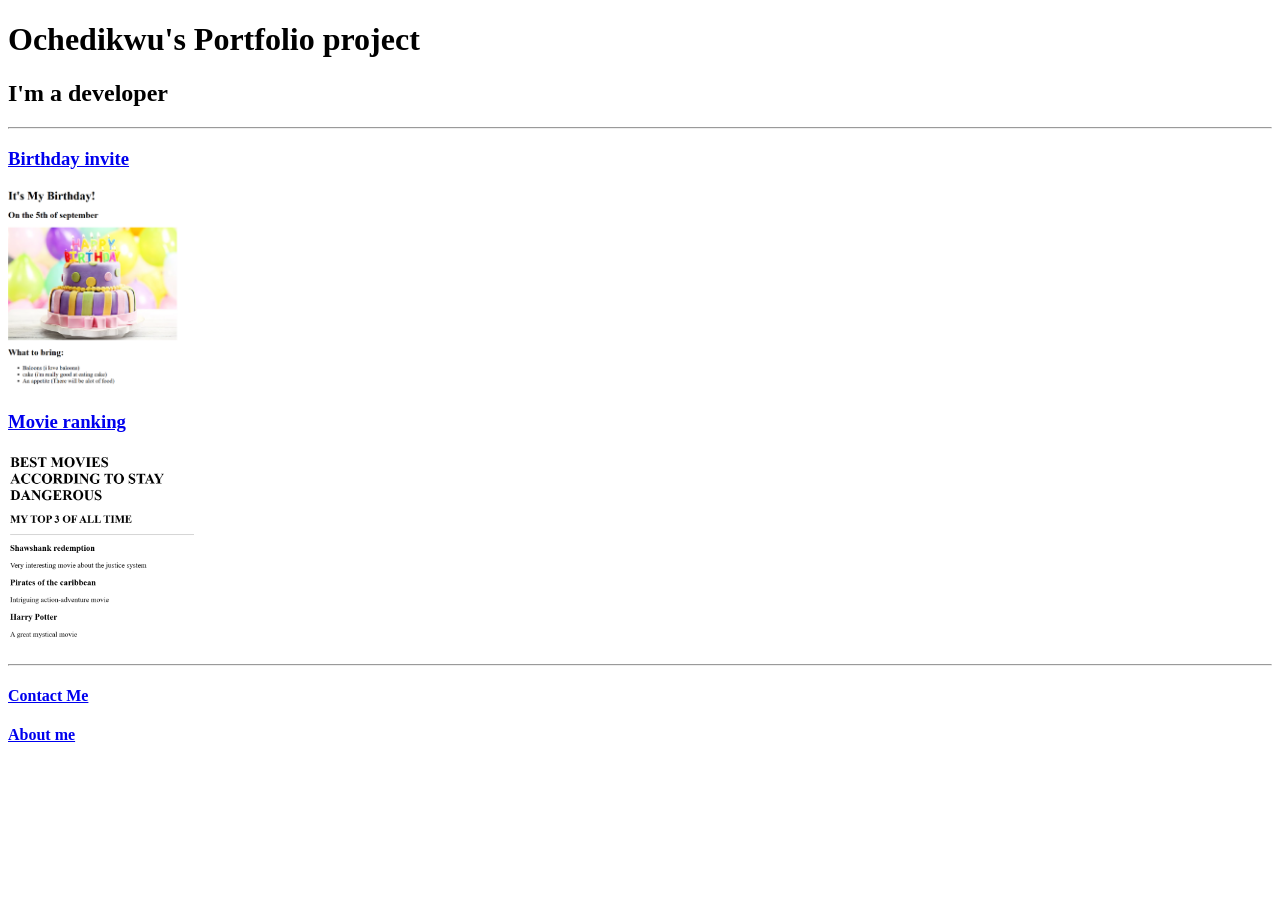
<file: index.html>
<!-- TODO 1: Create the HTML Boilerplate -->
<!DOCTYPE html>
<html lang="en">
  <head>
    <meta charset="UTF-8" />
    <title>OCHEDIKWU JOSHUA</title>
  </head>
  <body>
    <h1>Ochedikwu's Portfolio project</h1>
    <h2>I'm a developer</h2>

    <hr />
    <h3><a href="./public/birthday-invite.html">Birthday invite</a><br /></h3>
    <img src="./assets/images/birthday.png" height="200" />
    <h3><a href="./public/movie-ranking.html">Movie ranking</a><br /></h3>
    <img src="./assets/images/movies.png" height="200" />
    <hr />
    <h4><a href="./public/contact.html">Contact Me</a></h4>
    <h4><a href="./public/about.html">About me</a></h4>
  </body>
</html>

<!-- TODO 2: Add Your previous projects' HTML into the public folder -->

<!-- TODO 3: Take screenshots of your project previews and add the images to the images folder -->

<!-- TODO 4: Add titles/subtitles etc. -->

<!-- TODO 5: Add a link to the project pages -->

<!-- TODO 6: Add images to show the project previews
HINT for TODO 6: You can use the height attribute set to 200 to make the image smaller:
https://developer.mozilla.org/en-US/docs/Web/HTML/Element/img#attr-height -->

<!-- TODO 7: Add the Contact Me and About Me page links -->
</file>
